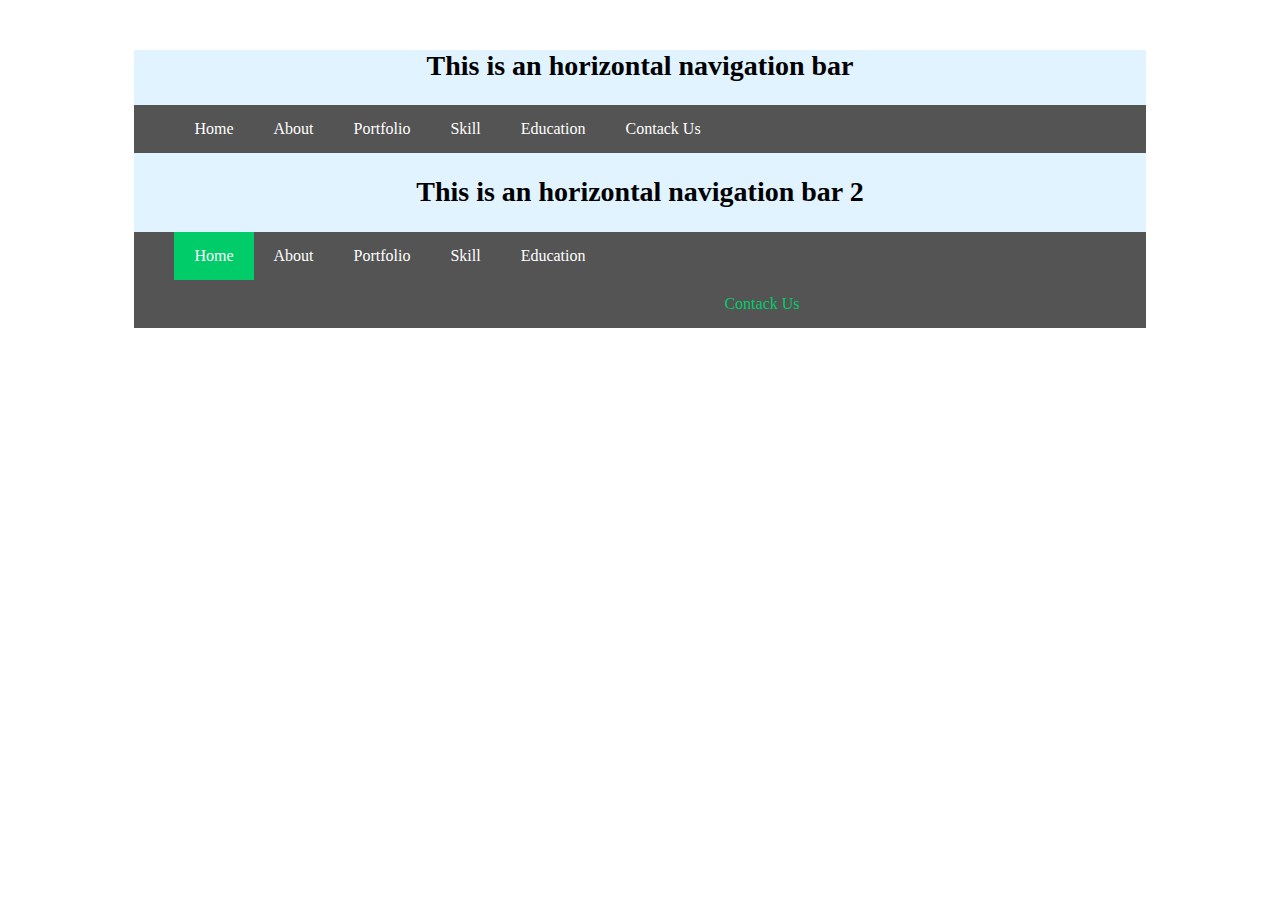
<file: Horizontal/index.html>
<!DOCTYPE html>
<html lang="en">
<head>
    <meta charset="UTF-8">
    <meta name="viewport" content="width=device-width, initial-scale=1.0">
    <title>Horizontal Navigation Bar</title>

    <link rel="stylesheet" href="style.css">
</head>
<body>
    <div class="nav-container">
        <div class="hori-nav-1">
            <h2>This is an horizontal navigation bar</h2>

            <ul>
                <li><a href="Home" id="home">Home</a></li>
                <li><a href="About">About</a></li>
                <li><a href="Portfolio">Portfolio</a></li>
                <li><a href="Skill">Skill</a></li>
                <li><a href="Education">Education</a></li>
                <li><a href="Contack-Us">Contack Us</a></li>
            </ul>
        </div>

        <div class="hori-nav-2">
            <h2>This is an horizontal navigation bar 2</h2>

            <ul>
                <li><a href="Home" id="home">Home</a></li>
                <li><a href="About">About</a></li>
                <li><a href="Portfolio">Portfolio</a></li>
                <li><a href="Skill">Skill</a></li>
                <li><a href="Education">Education</a></li>
                <li><a href="Contack-Us" id="contack">Contack Us</a></li>
            </ul>
        </div>
    </div>
</body>
</html>
</file>
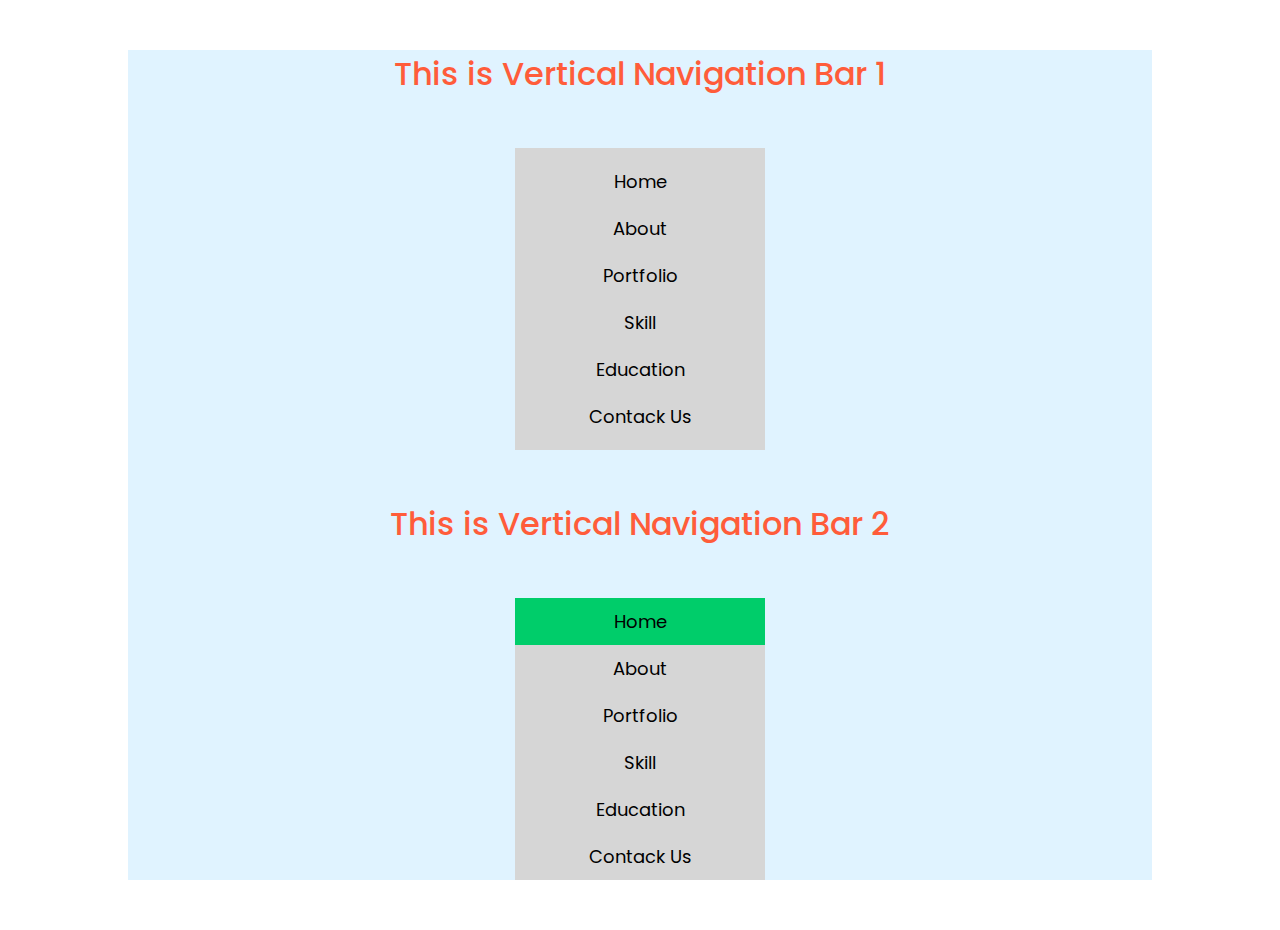
<file: Vertical/index.html>
<!DOCTYPE html>
<html lang="en">
<head>
    <meta charset="UTF-8">
    <meta name="viewport" content="width=device-width, initial-scale=1.0">
    <title>Document</title>

    <link rel="stylesheet" href="style.css">
</head>
<body>
    <div class="nav-container">
        <div class="vertical-nav-1">
            <h3>This is Vertical Navigation Bar 1</h3>

            <ul>
                <li><a href="#">Home</a></li>
                <li><a href="#">About</a></li>
                <li><a href="#">Portfolio</a></li>
                <li><a href="#">Skill</a></li>
                <li><a href="#">Education</a></li>
                <li><a href="#">Contack Us</a></li>
            </ul>
        </div>

        <div class="vertical-nav-2">
            <h3>This is Vertical Navigation Bar 2</h3>

            <ul>
                <li><a href="Home" id="home">Home</a></li>
                <li><a href="About">About</a></li>
                <li><a href="Portfolio">Portfolio</a></li>
                <li><a href="Skill">Skill</a></li>
                <li><a href="Education">Education</a></li>
                <li><a href="Contack-Us">Contack Us</a></li>
            </ul>
        </div>
    </div>
</body>
</html>
</file>
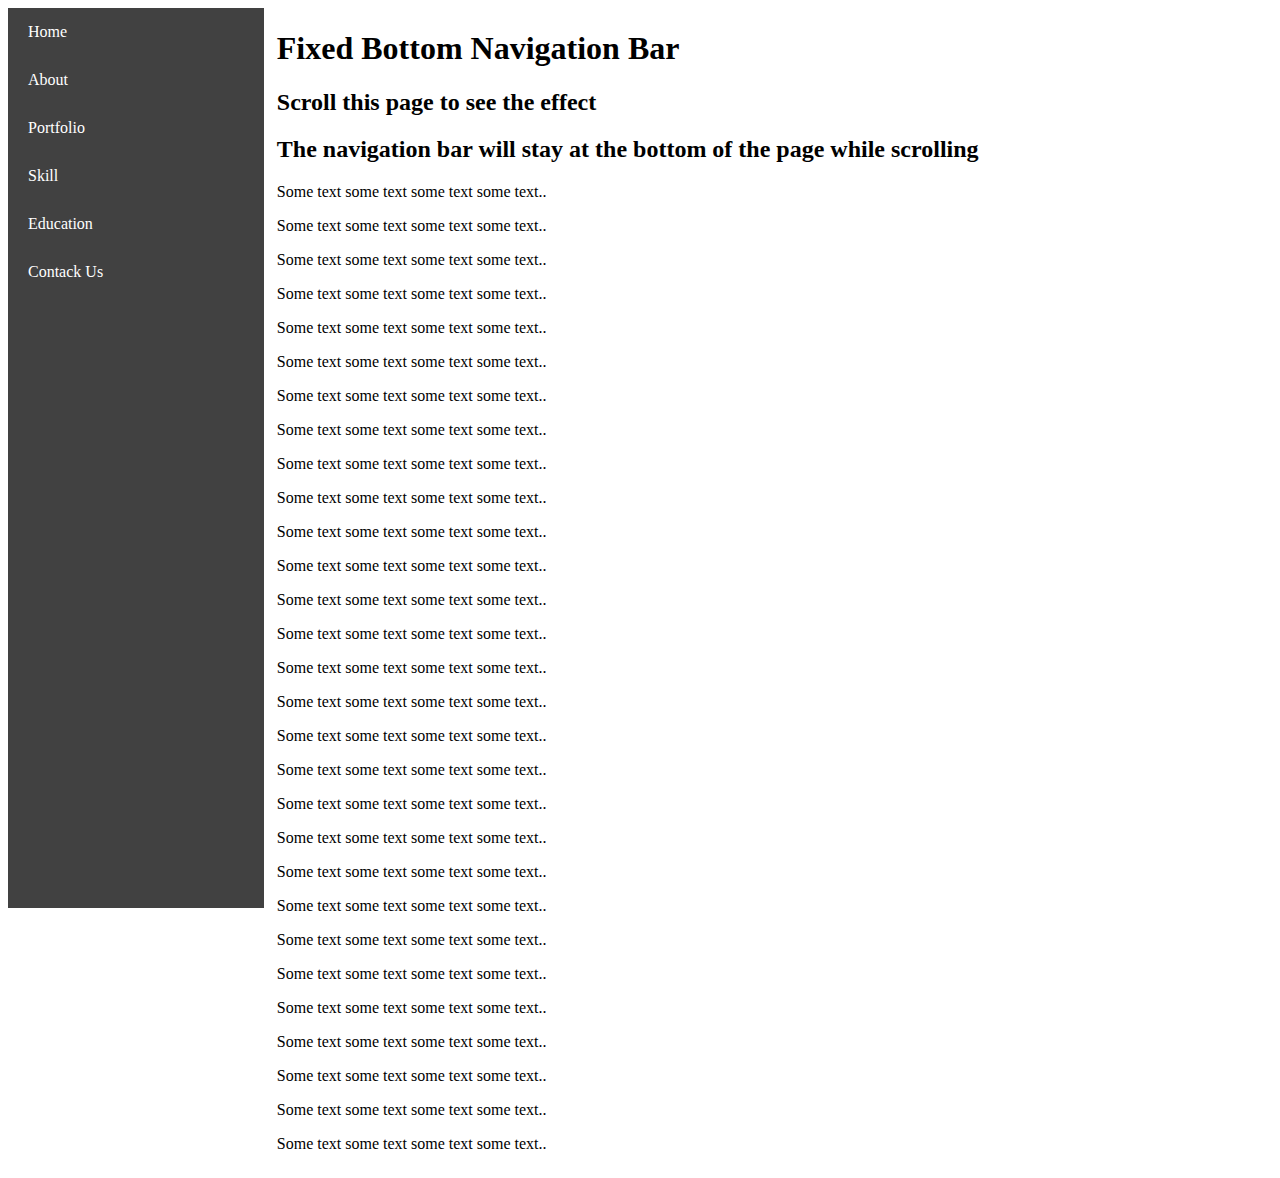
<file: horizontal.html>
<!DOCTYPE html>
<html lang="en">
<head>
    <meta charset="UTF-8">
    <meta name="viewport" content="width=device-width, initial-scale=1.0">
    <title>Document</title>

    <style>
        ul{
            margin: 0;
            padding: 0;
            list-style-type: none;
            width: 20%;
            overflow: auto;
            height: 100%;
            position: fixed;
            background-color: rgb(65, 65, 65);
        }

        ul li a{
            display: block;
            padding: 15px 20px;
            color: white;
            text-decoration: none;
        }

        ul li a:hover{
            background-color: black;
        }

        .div1{
            margin-left: 20%;
            height: 100%;
            padding: 1px 16px;
        }
    </style>

</head>
<body>
    <ul>
        <li><a href="Home" id="home">Home</a></li>
        <li><a href="About">About</a></li>
        <li><a href="Portfolio">Portfolio</a></li>
        <li><a href="Skill">Skill</a></li>
        <li><a href="Education">Education</a></li>
        <li><a href="Contack-Us">Contack Us</a></li>
    </ul>

    <div class="div1">
        <h1>Fixed Bottom Navigation Bar</h1>
        <h2>Scroll this page to see the effect</h2>
        <h2>The navigation bar will stay at the bottom of the page while scrolling</h2>
      
        <p>Some text some text some text some text..</p>
        <p>Some text some text some text some text..</p>
        <p>Some text some text some text some text..</p>
        <p>Some text some text some text some text..</p>
        <p>Some text some text some text some text..</p>
        <p>Some text some text some text some text..</p>
        <p>Some text some text some text some text..</p>
        <p>Some text some text some text some text..</p>
        <p>Some text some text some text some text..</p>
        <p>Some text some text some text some text..</p>
        <p>Some text some text some text some text..</p>
        <p>Some text some text some text some text..</p>
        <p>Some text some text some text some text..</p>
        <p>Some text some text some text some text..</p>
        <p>Some text some text some text some text..</p>
        <p>Some text some text some text some text..</p>
        <p>Some text some text some text some text..</p>
        <p>Some text some text some text some text..</p>
        <p>Some text some text some text some text..</p>
        <p>Some text some text some text some text..</p>
        <p>Some text some text some text some text..</p>
        <p>Some text some text some text some text..</p>
        <p>Some text some text some text some text..</p>
        <p>Some text some text some text some text..</p>
        <p>Some text some text some text some text..</p>
        <p>Some text some text some text some text..</p>
        <p>Some text some text some text some text..</p>
        <p>Some text some text some text some text..</p>
        <p>Some text some text some text some text..</p>
      </div>
</body>
</html>
</file>
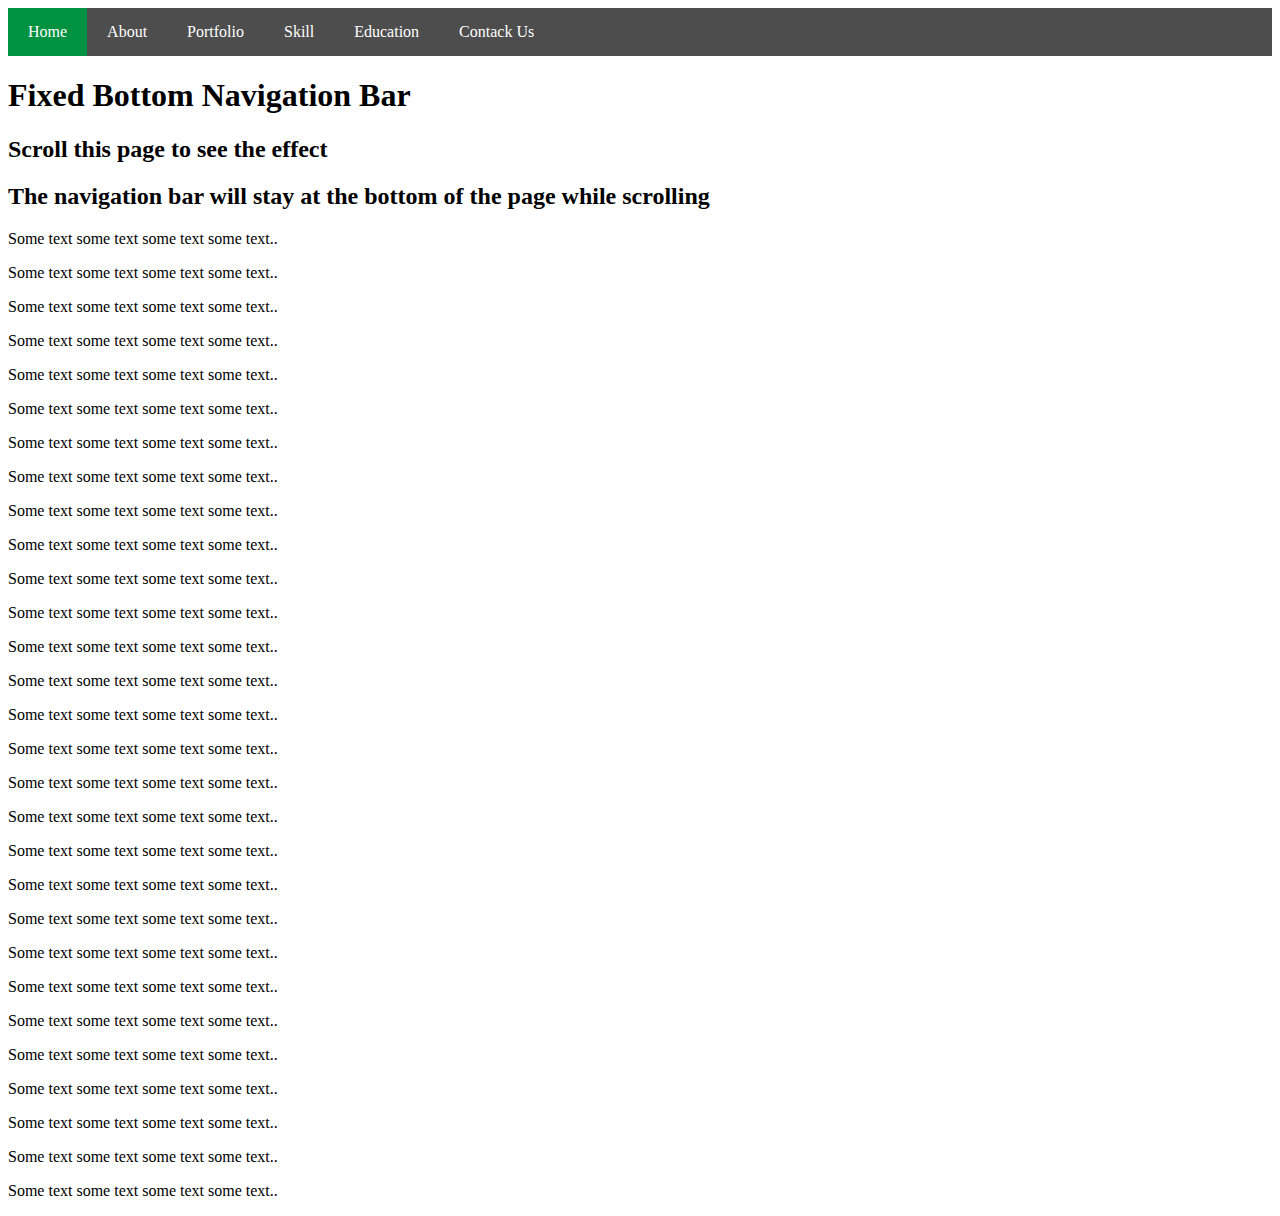
<file: vertical.html>
<!DOCTYPE html>
<html lang="en">
<head>
    <meta charset="UTF-8">
    <meta name="viewport" content="width=device-width, initial-scale=1.0">
    <title>vertical navigation bar</title>

    <style>
        ul{
            list-style-type: none;
            background-color: rgb(77, 77, 77);
            overflow: hidden;
            position: sticky;
            top: 0;
            margin: 0;
            padding: 0;
        }
        ul li{
            float: left;
        }

        ul li a{
            text-decoration: none;
            color: white;
            display: block;
            padding: 15px 20px;
        }

        #home{
            background-color: rgb(0, 145, 65);
        }

        ul li a:hover{
            background-color: black;
        }

      
    </style>

</head>
<body>
    <ul>
        <li><a href="Home" id="home">Home</a></li>
        <li><a href="About">About</a></li>
        <li><a href="Portfolio">Portfolio</a></li>
        <li><a href="Skill">Skill</a></li>
        <li><a href="Education">Education</a></li>
        <li><a href="Contack-Us">Contack Us</a></li>
    </ul>

    <div>
        <h1>Fixed Bottom Navigation Bar</h1>
        <h2>Scroll this page to see the effect</h2>
        <h2>The navigation bar will stay at the bottom of the page while scrolling</h2>
      
        <p>Some text some text some text some text..</p>
        <p>Some text some text some text some text..</p>
        <p>Some text some text some text some text..</p>
        <p>Some text some text some text some text..</p>
        <p>Some text some text some text some text..</p>
        <p>Some text some text some text some text..</p>
        <p>Some text some text some text some text..</p>
        <p>Some text some text some text some text..</p>
        <p>Some text some text some text some text..</p>
        <p>Some text some text some text some text..</p>
        <p>Some text some text some text some text..</p>
        <p>Some text some text some text some text..</p>
        <p>Some text some text some text some text..</p>
        <p>Some text some text some text some text..</p>
        <p>Some text some text some text some text..</p>
        <p>Some text some text some text some text..</p>
        <p>Some text some text some text some text..</p>
        <p>Some text some text some text some text..</p>
        <p>Some text some text some text some text..</p>
        <p>Some text some text some text some text..</p>
        <p>Some text some text some text some text..</p>
        <p>Some text some text some text some text..</p>
        <p>Some text some text some text some text..</p>
        <p>Some text some text some text some text..</p>
        <p>Some text some text some text some text..</p>
        <p>Some text some text some text some text..</p>
        <p>Some text some text some text some text..</p>
        <p>Some text some text some text some text..</p>
        <p>Some text some text some text some text..</p>
      </div>
</body>
</html>
</file>
<file: Horizontal/style.css>
:root{
    --color-t: #ff5c3a;
    --color-b: #3a9fff;
    --color-w: #ffffff;
    --color-b: #000000;
    --color-g: #00cd6a;
    --color-gr: #d6d6d6;
    --color-gray: #545454;
}

.nav-container{
    height: 100%;
    width: 80%;
    background-color: rgb(224, 243, 255);
    margin: 0 auto;
    margin-top: 50px;
    margin-bottom: 50px;
    text-align: center;
}

.hori-nav-1 h2{
    font-size: 28px;
}

.hori-nav-1 ul{
    list-style-type: none;
    background-color: var(--color-gray);
    overflow: hidden;
}

.hori-nav-1 ul li{
    float: left;
}

.hori-nav-1 ul li a{
    color: var(--color-w);
    text-decoration: none;
    padding: 15px 20px;
    display: block;
}

.hori-nav-1 ul li a:hover{
    background-color: var(--color-b);
}

/* This is horizontal nav 2 */

.hori-nav-2 h2{
    font-size: 28px;
}

.hori-nav-2 ul{
    list-style-type: none;
    background-color: var(--color-gray);
    overflow: hidden;
}

.hori-nav-2 ul li{
    float: left;
}

.hori-nav-2 ul li a{
    color: var(--color-w);
    text-decoration: none;
    padding: 15px 20px;
    display: block;
}

.hori-nav-2 ul li a:hover:not(#contack){
    background-color: var(--color-b);
}

.hori-nav-2 #home{
    background-color: var(--color-g);
}

.hori-nav-2 #contack{
    padding-left: 550px;
    color: var(--color-g);
   
}
</file>
<file: Vertical/style.css>
@import url('https://fonts.googleapis.com/css2?family=Poppins:wght@100;200;300;400;500;600;700;800&display=swap');

*{
    margin: 0;
    padding: 0;
    box-sizing: border-box;
}

:root{
    --color-t: #ff5c3a;
    --color-b: #3a9fff;
    --color-w: #ffffff;
    --color-b: #000000;
    --color-g: #00cd6a;
    --color-gr: #d6d6d6;
    --color-gray: #545454;
}

.nav-container{
    height: 100%;
    width: 80%;
    background-color: rgb(224, 243, 255);
    margin: 0 auto;
    margin-top: 50px;
    margin-bottom: 50px;
    text-align: center;
}

.vertical-nav-1 h3{
    font-size: 32px;
    color: var(--color-t);
    font-family: 'Poppins', sans-serif;
    font-weight: 500;
}

.vertical-nav-1 ul{
    list-style-type: none;
    background-color: var(--color-gr);
    width: 250px;
    /* text-align: left; */
    padding: 10px;
    margin: 0 auto;
    margin-top: 50px;
    margin-bottom: 50px;
}

.vertical-nav-1 ul li a{
    text-decoration: none;
    display: block;
    color: var(--color-b);
    font-size: 18px;
    font-family: 'Poppins', sans-serif;
    padding: 10px;
}

.vertical-nav-1 ul li a:hover{
    color: var(--color-w);
    background-color: var(--color-gray);
}

/* this is vartical nav ber 2 */

.vertical-nav-2 h3{
    font-size: 32px;
    color: var(--color-t);
    font-family: 'Poppins', sans-serif;
    font-weight: 500;
}

.vertical-nav-2 ul{
    list-style-type: none;
    background-color: var(--color-gr);
    width: 250px;
    /* text-align: left; */
    margin: 0 auto;
    margin-top: 50px;
    margin-bottom: 50px;
}

.vertical-nav-2 ul li a{
    text-decoration: none;
    display: block;
    color: var(--color-b);
    font-size: 18px;
    font-family: 'Poppins', sans-serif;
    padding: 10px;
}

.vertical-nav-2 ul li a:hover{
    color: var(--color-w);
    background-color: var(--color-gray);
}

.vertical-nav-2 #home{
    background-color: var(--color-g);
}
</file>
